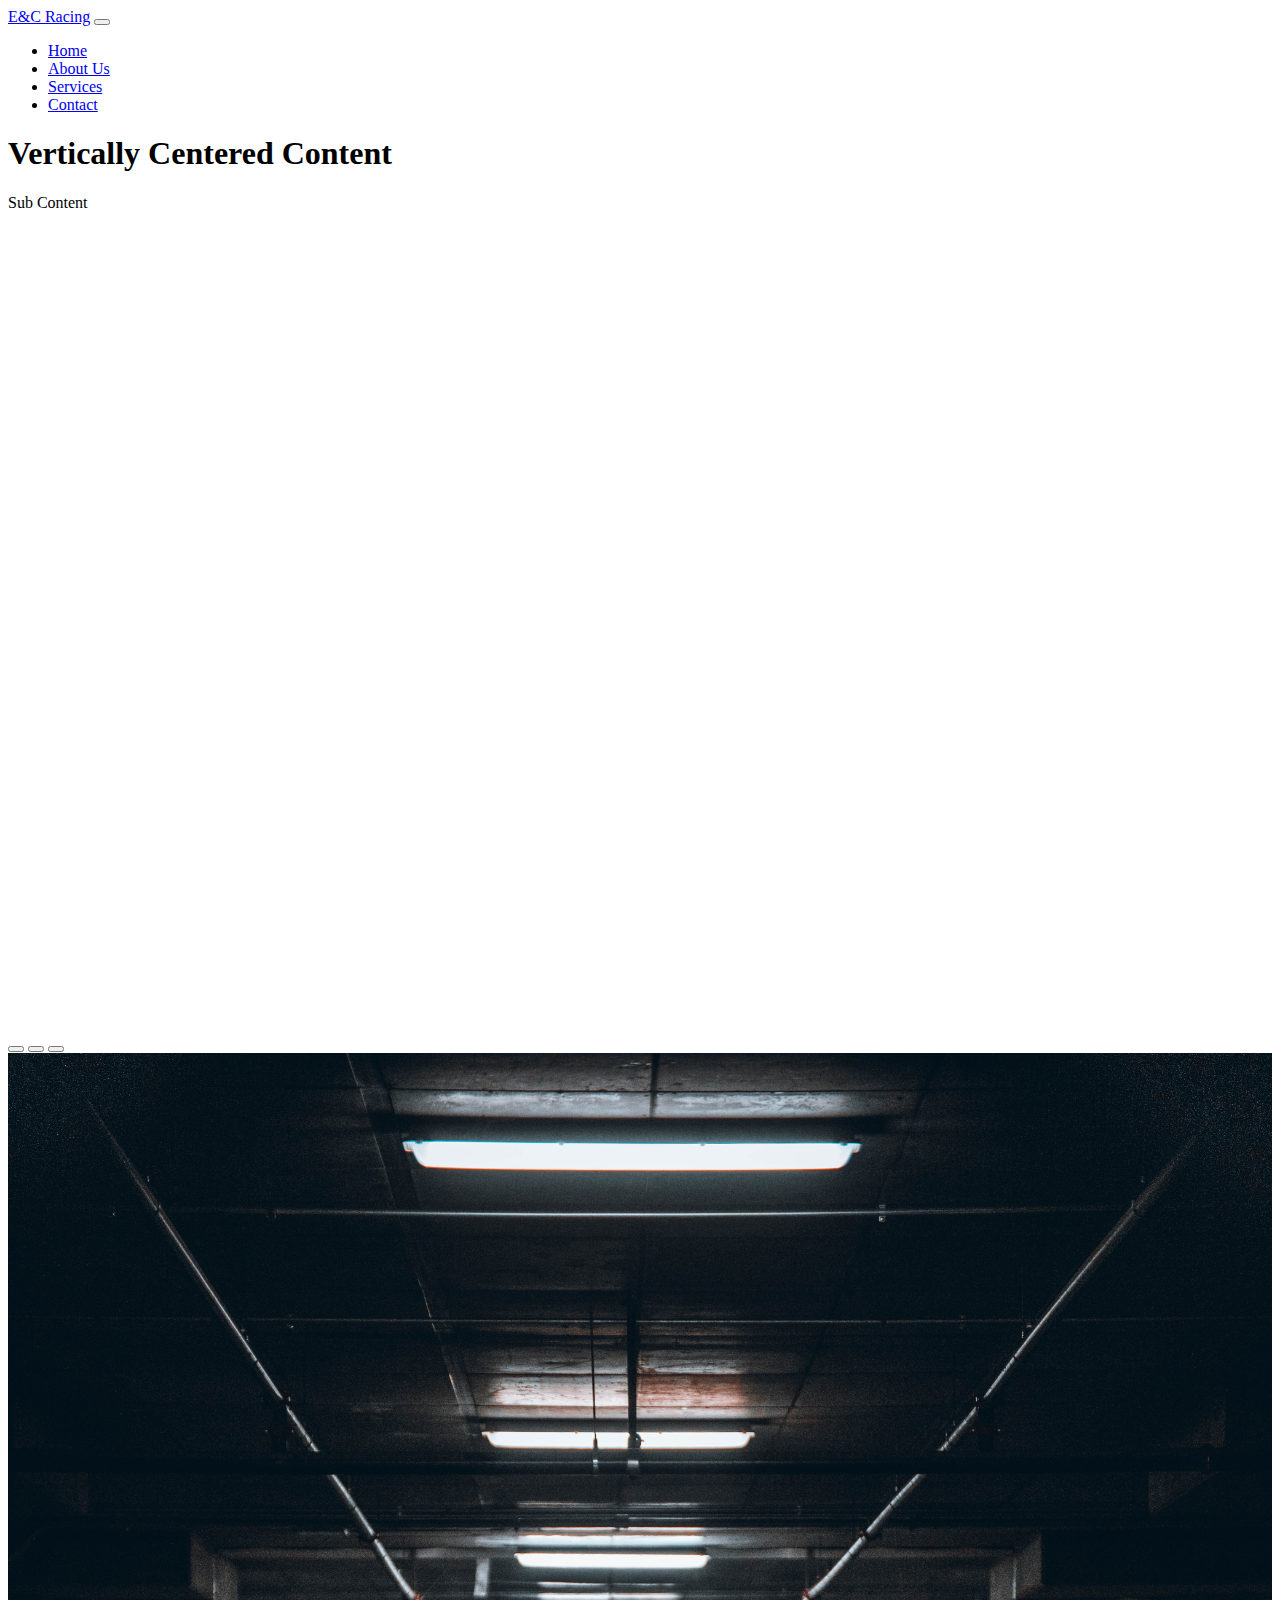
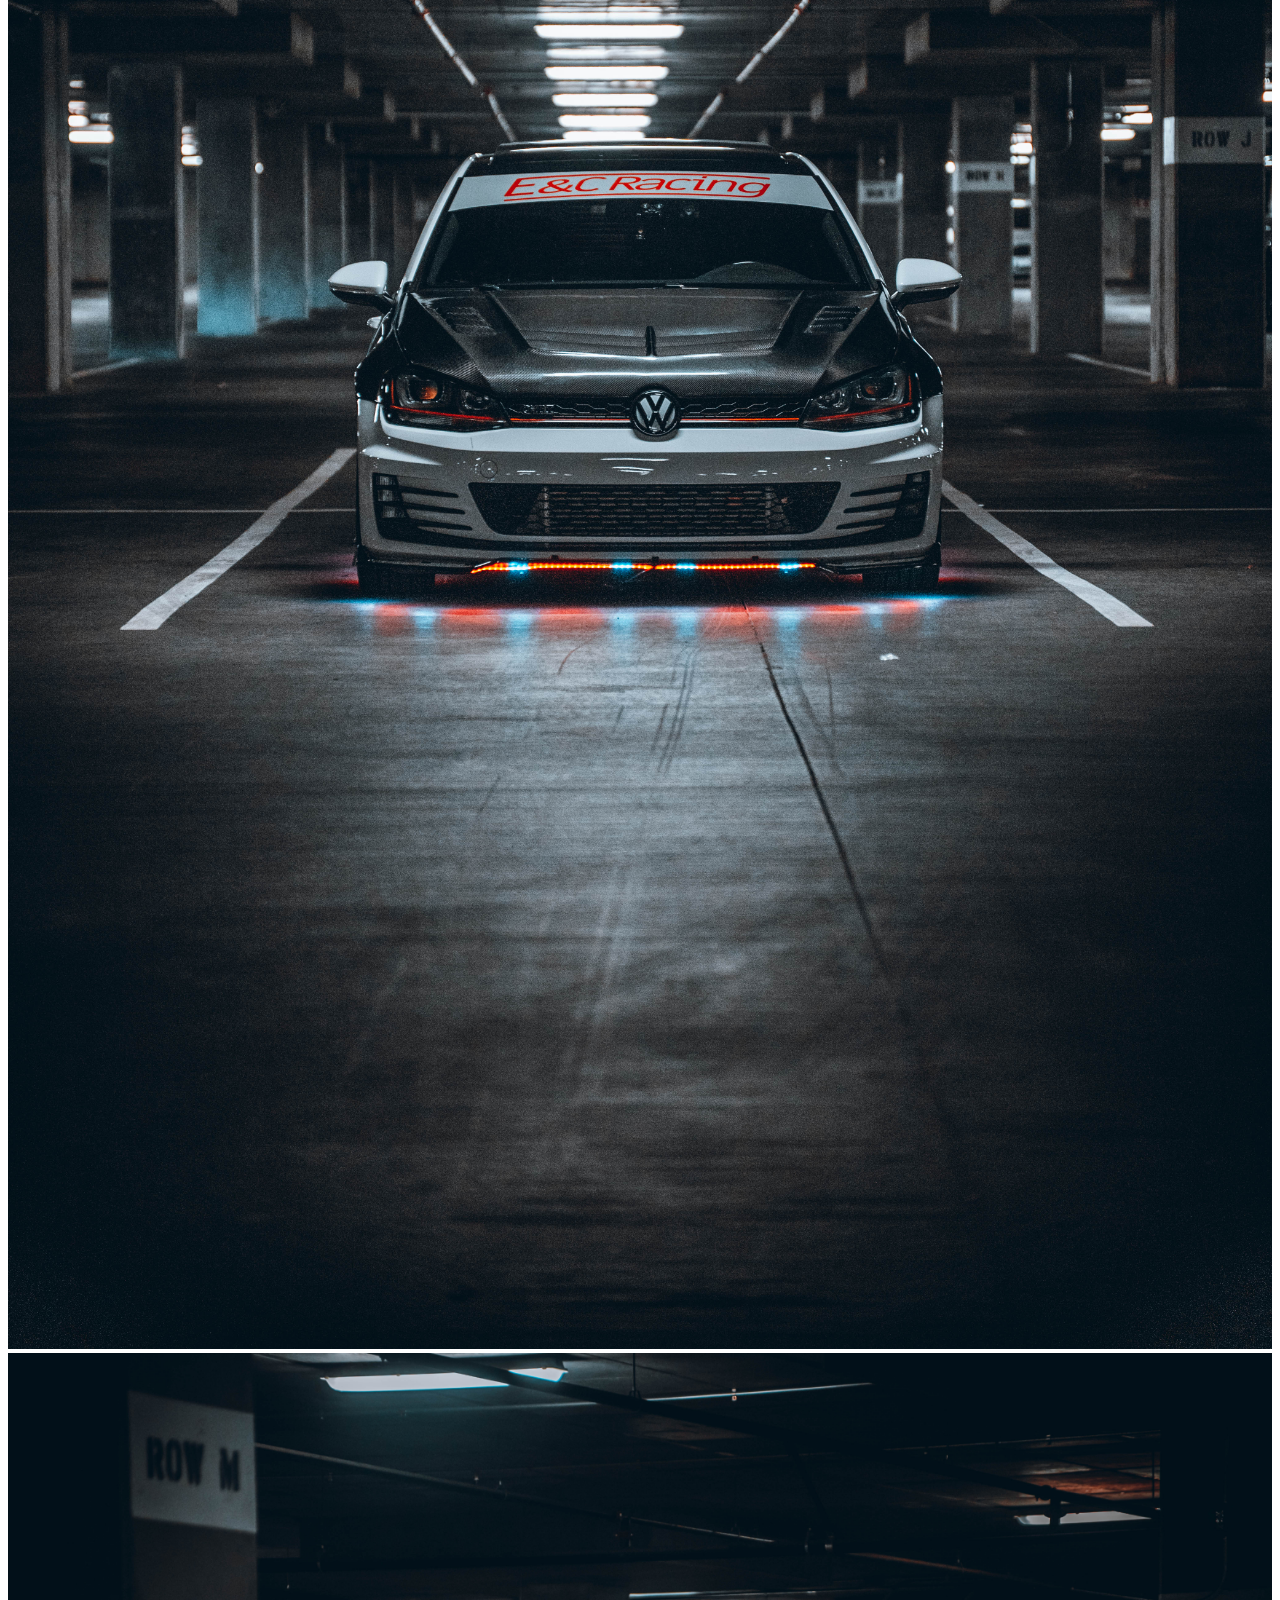
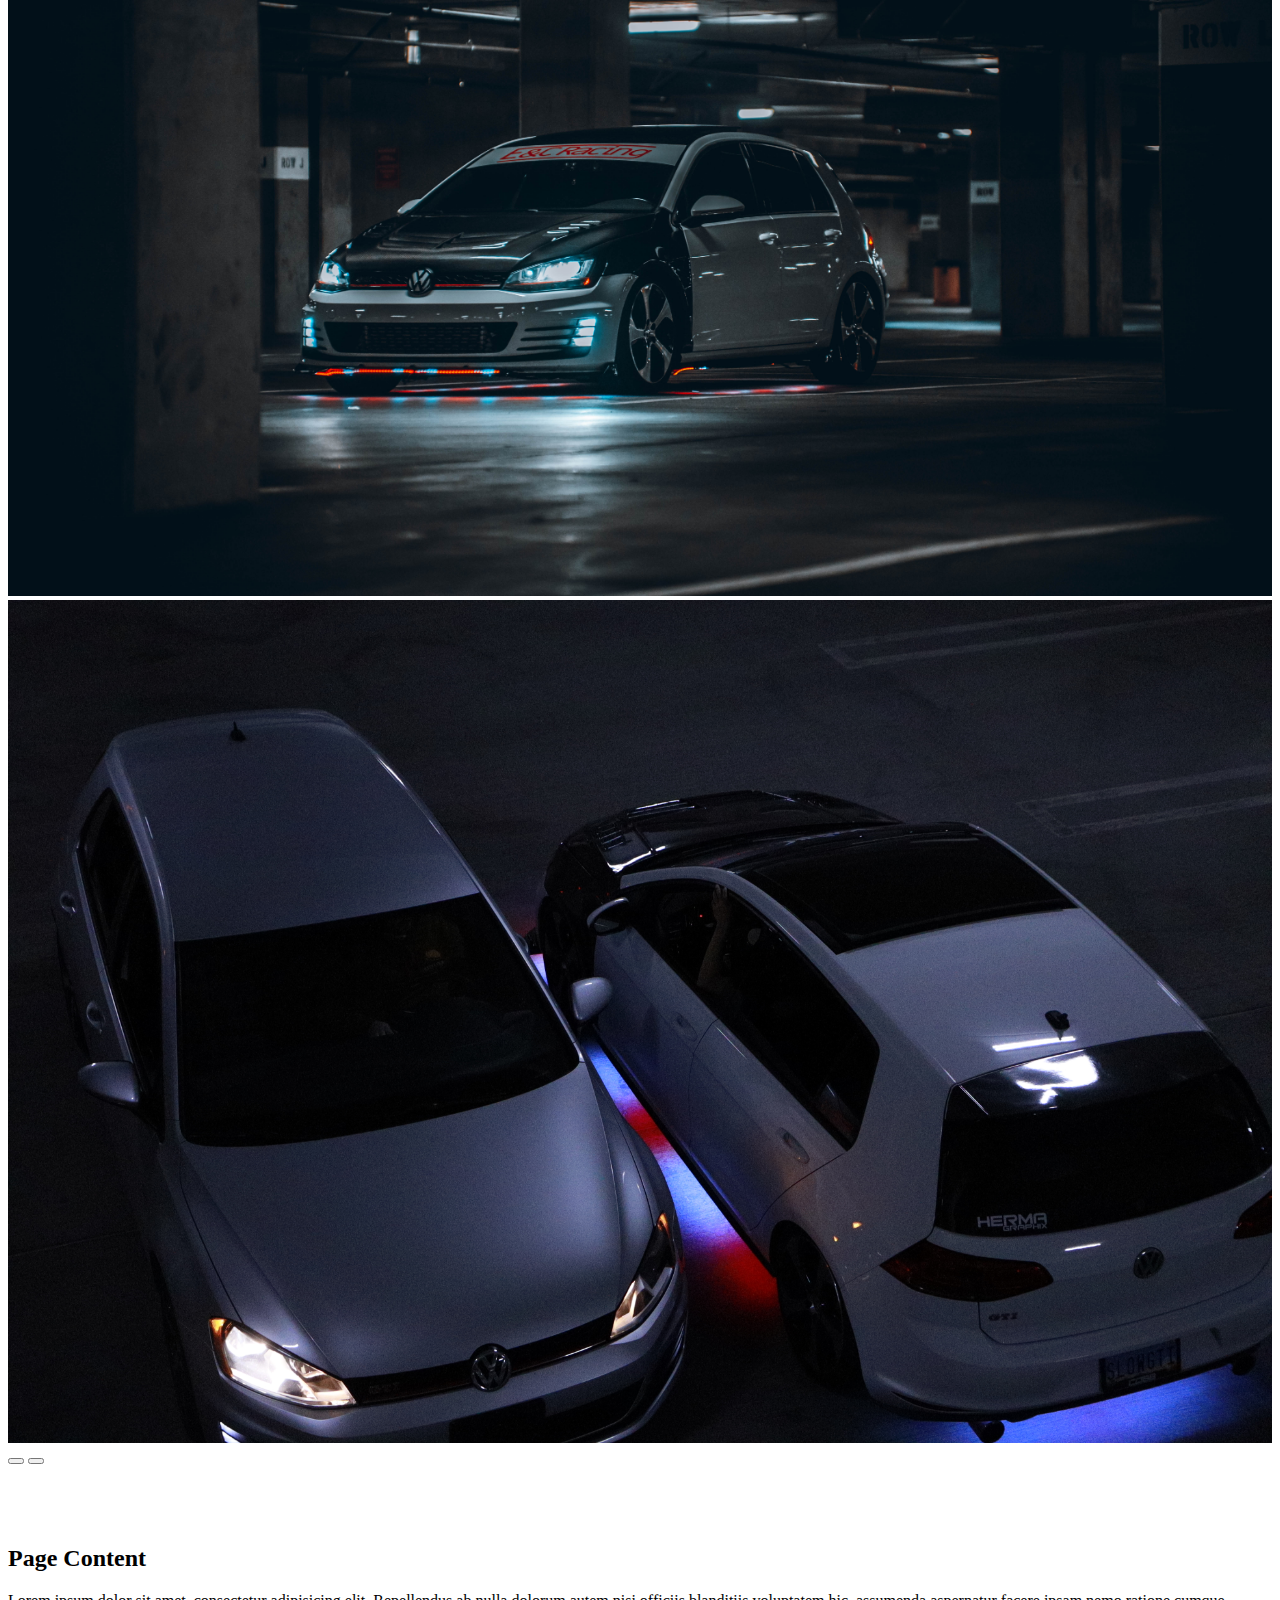
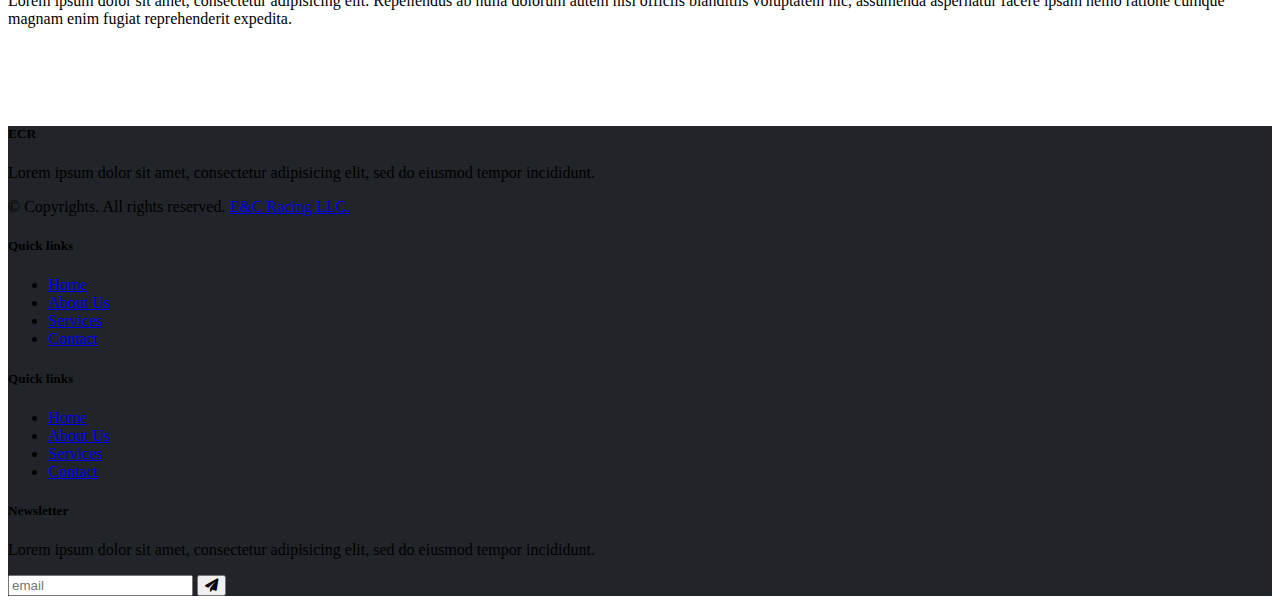
<file: index.html>
﻿<!DOCTYPE html>

<html lang="en">
<head>
	<meta name="viewport" content="width=device-width, initial-scale=1">
    <!-- CSS only -->
    <link href="https://cdn.jsdelivr.net/npm/bootstrap@5.1.3/dist/css/bootstrap.min.css" rel="stylesheet" integrity="sha384-1BmE4kWBq78iYhFldvKuhfTAU6auU8tT94WrHftjDbrCEXSU1oBoqyl2QvZ6jIW3" crossorigin="anonymous">
    <!-- JavaScript Bundle with Popper -->
    <script src="https://cdn.jsdelivr.net/npm/bootstrap@5.1.3/dist/js/bootstrap.bundle.min.js" integrity="sha384-ka7Sk0Gln4gmtz2MlQnikT1wXgYsOg+OMhuP+IlRH9sENBO0LRn5q+8nbTov4+1p" crossorigin="anonymous"></script>
    <!-- Mian CCS -->
    <link href="css/index.css" rel="stylesheet">
    <script src="https://cdnjs.cloudflare.com/ajax/libs/jquery/3.2.1/jquery.min.js"></script>
    <link href="assets/fa/css/all.min.css" rel="stylesheet">
</head>
<body>
<!-- Navigation -->
<nav class="navbar navbar-expand-lg navbar-light bg-light shadow fixed-top">
    <div class="container">
        <a class="navbar-brand" href="#">E&C Racing</a>
        <button class="navbar-toggler" type="button" data-bs-toggle="collapse" data-bs-target="#navbarResponsive" aria-controls="navbarResponsive" aria-expanded="false" aria-label="Toggle navigation">
            <span class="navbar-toggler-icon"></span>
        </button>
        <div class="collapse navbar-collapse" id="navbarResponsive">
            <ul class="navbar-nav ms-auto">
                <li class="nav-item active">
                    <a class="nav-link" href="#">Home</a>
                </li>
                <li class="nav-item">
                    <a class="nav-link" href="/about.html">About Us</a>
                </li>
                <li class="nav-item">
                    <a class="nav-link" href="/services.html">Services</a>
                </li>
                <li class="nav-item">
                    <a class="nav-link" href="/contact.html">Contact</a>
                </li>
            </ul>
        </div>
    </div>
</nav>

<!-- Full Page Image Header with Vertically Centered Content -->
<header class="masthead">
    <div class="container h-100">
        <div class="row h-100 align-items-center">
            <div class="col-12 text-center">
                <h1 class="fw-light">Vertically Centered Content</h1>
                <p class="lead">Sub Content</p>
            </div>
        </div>
    </div>
</header>

<!-- Carousel -->
<div id="demo" class="carousel slide" data-bs-ride="carousel">

  <!-- Indicators/dots -->
  <div class="carousel-indicators">
    <button type="button" data-bs-target="#demo" data-bs-slide-to="0" class="active"></button>
    <button type="button" data-bs-target="#demo" data-bs-slide-to="1"></button>
    <button type="button" data-bs-target="#demo" data-bs-slide-to="2"></button>
  </div>
  
  <!-- The slideshow/carousel -->
  <div class="carousel-inner">
    <div class="carousel-item active">
      <img src="assets/images/C-GTI-f.JPG" alt="Los Angeles" class="d-block" style="width:100%">
    </div>
    <div class="carousel-item">
      <img src="assets/images/C-GTI-fL.JPG" alt="Chicago" class="d-block" style="width:100%">
    </div>
    <div class="carousel-item">
      <img src="assets/images/E_C-GTI1.JPG" alt="New York" class="d-block" style="width:100%">
    </div>
  </div>
  
  <!-- Left and right controls/icons -->
  <button class="carousel-control-prev" type="button" data-bs-target="#demo" data-bs-slide="prev">
    <span class="carousel-control-prev-icon"></span>
  </button>
  <button class="carousel-control-next" type="button" data-bs-target="#demo" data-bs-slide="next">
    <span class="carousel-control-next-icon"></span>
  </button>
</div>
	
<!-- Page Content -->
<section class="py-5">
    <div class="container">
        <h2 class="fw-light">Page Content</h2>
        <p>
            Lorem ipsum dolor sit amet, consectetur adipisicing elit. Repellendus ab nulla dolorum autem nisi officiis
            blanditiis voluptatem hic, assumenda aspernatur facere ipsam nemo ratione cumque magnam enim fugiat
            reprehenderit expedita.
        </p>
    </div>
</section>
<!-- FOOTER -->
<footer class="w-100 py-4 flex-shrink-0">
    <div class="container py-4">
        <div class="row gy-4 gx-5">
            <div class="col-lg-4 col-md-6">
                <h5 class="h1 text-white">ECR</h5>
                <p class="small text-muted">Lorem ipsum dolor sit amet, consectetur adipisicing elit, sed do eiusmod tempor incididunt.</p>
                <p class="small text-muted mb-0">&copy; Copyrights. All rights reserved. <a class="text-primary" href="#">E&C Racing LLC.</a></p>
            </div>
            <div class="col-lg-2 col-md-6">
                <h5 class="text-white mb-3">Quick links</h5>
                <ul class="list-unstyled text-muted">
                    <li><a href="#">Home</a></li>
                    <li><a href="/about.html">About Us</a></li>
                    <li><a href="/servcies.html">Services</a></li>
                    <li><a href="/contact.html">Contact</a></li>
                </ul>
            </div>
            <div class="col-lg-2 col-md-6">
                <h5 class="text-white mb-3">Quick links</h5>
                <ul class="list-unstyled text-muted">
                    <li><a href="#">Home</a></li>
                    <li><a href="/about.html">About Us</a></li>
                    <li><a href="/servcies.html">Services</a></li>
                    <li><a href="/contact.html">Contact</a></li>
                </ul>
            </div>
            <div class="col-lg-4 col-md-6">
                <h5 class="text-white mb-3">Newsletter</h5>
                <p class="small text-muted">Lorem ipsum dolor sit amet, consectetur adipisicing elit, sed do eiusmod tempor incididunt.</p>
                <form action="#">
                    <div class="input-group mb-3">
                        <input class="form-control" type="text" placeholder="email" aria-label="email" aria-describedby="button-addon2">
                        <button class="btn btn-primary" id="button-addon2" type="button"><i class="fas fa-paper-plane"></i></button>
                    </div>
                </form>
            </div>
        </div>
    </div>
</footer>
</body>	

</html>
</file>
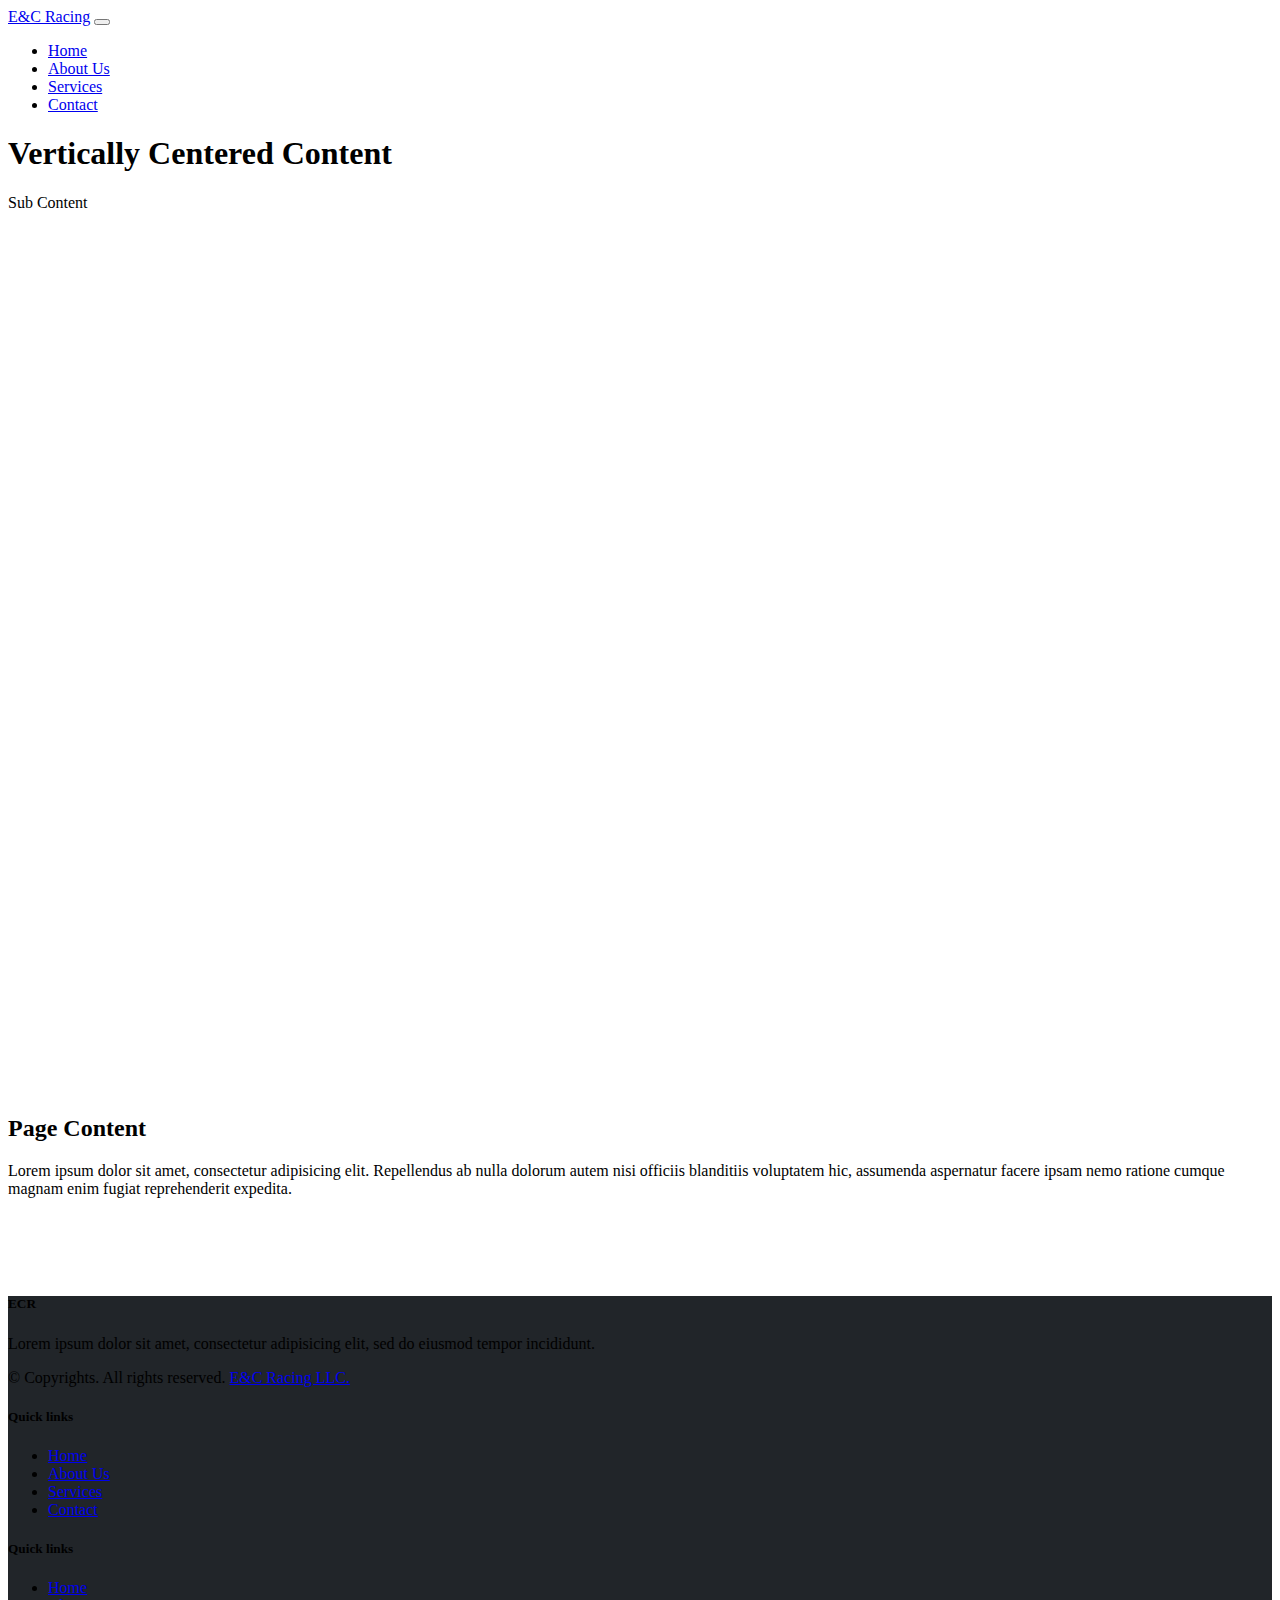
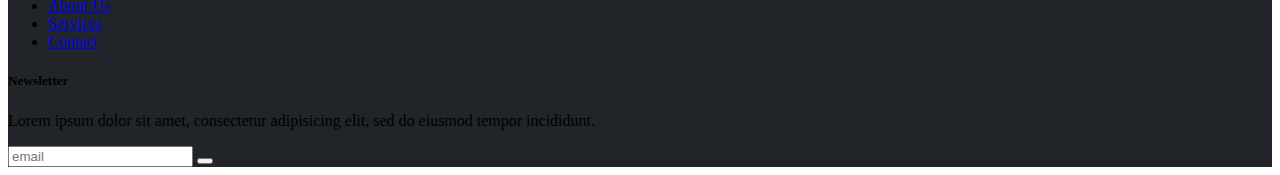
<file: contact.html>
﻿<!DOCTYPE html>

<html lang="en">
<head>
    <!-- CSS only -->
    <link href="https://cdn.jsdelivr.net/npm/bootstrap@5.1.3/dist/css/bootstrap.min.css" rel="stylesheet" integrity="sha384-1BmE4kWBq78iYhFldvKuhfTAU6auU8tT94WrHftjDbrCEXSU1oBoqyl2QvZ6jIW3" crossorigin="anonymous">
    <!-- JavaScript Bundle with Popper -->
    <script src="https://cdn.jsdelivr.net/npm/bootstrap@5.1.3/dist/js/bootstrap.bundle.min.js" integrity="sha384-ka7Sk0Gln4gmtz2MlQnikT1wXgYsOg+OMhuP+IlRH9sENBO0LRn5q+8nbTov4+1p" crossorigin="anonymous"></script>
    <!-- Mian CCS -->
    <link href="css/index.css" rel="stylesheet">
</head>
<!-- Navigation -->
<nav class="navbar navbar-expand-lg navbar-light bg-light shadow fixed-top">
    <div class="container">
        <a class="navbar-brand" href="#">E&C Racing</a>
        <button class="navbar-toggler" type="button" data-bs-toggle="collapse" data-bs-target="#navbarResponsive" aria-controls="navbarResponsive" aria-expanded="false" aria-label="Toggle navigation">
            <span class="navbar-toggler-icon"></span>
        </button>
        <div class="collapse navbar-collapse" id="navbarResponsive">
            <ul class="navbar-nav ms-auto">
                <li class="nav-item active">
                    <a class="nav-link" href="#">Home</a>
                </li>
                <li class="nav-item">
                    <a class="nav-link" href="/about.html">About Us</a>
                </li>
                <li class="nav-item">
                    <a class="nav-link" href="/services.html">Services</a>
                </li>
                <li class="nav-item">
                    <a class="nav-link" href="/contact.html">Contact</a>
                </li>
            </ul>
        </div>
    </div>
</nav>

<!-- Full Page Image Header with Vertically Centered Content -->
<header class="masthead">
    <div class="container h-100">
        <div class="row h-100 align-items-center">
            <div class="col-12 text-center">
                <h1 class="fw-light">Vertically Centered Content</h1>
                <p class="lead">Sub Content</p>
            </div>
        </div>
    </div>
</header>

<!-- Page Content -->
<section class="py-5">
    <div class="container">
        <h2 class="fw-light">Page Content</h2>
        <p>
            Lorem ipsum dolor sit amet, consectetur adipisicing elit. Repellendus ab nulla dolorum autem nisi officiis
            blanditiis voluptatem hic, assumenda aspernatur facere ipsam nemo ratione cumque magnam enim fugiat
            reprehenderit expedita.
        </p>
    </div>
</section>
<!-- FOOTER -->
<footer class="w-100 py-4 flex-shrink-0">
    <div class="container py-4">
        <div class="row gy-4 gx-5">
            <div class="col-lg-4 col-md-6">
                <h5 class="h1 text-white">ECR</h5>
                <p class="small text-muted">Lorem ipsum dolor sit amet, consectetur adipisicing elit, sed do eiusmod tempor incididunt.</p>
                <p class="small text-muted mb-0">&copy; Copyrights. All rights reserved. <a class="text-primary" href="#">E&C Racing LLC.</a></p>
            </div>
            <div class="col-lg-2 col-md-6">
                <h5 class="text-white mb-3">Quick links</h5>
                <ul class="list-unstyled text-muted">
                    <li><a href="#">Home</a></li>
                    <li><a href="/about.html">About Us</a></li>
                    <li><a href="/servcies.html">Services</a></li>
                    <li><a href="/contact.html">Contact</a></li>
                </ul>
            </div>
            <div class="col-lg-2 col-md-6">
                <h5 class="text-white mb-3">Quick links</h5>
                <ul class="list-unstyled text-muted">
                    <li><a href="#">Home</a></li>
                    <li><a href="/about.html">About Us</a></li>
                    <li><a href="/servcies.html">Services</a></li>
                    <li><a href="/contact.html">Contact</a></li>
                </ul>
            </div>
            <div class="col-lg-4 col-md-6">
                <h5 class="text-white mb-3">Newsletter</h5>
                <p class="small text-muted">Lorem ipsum dolor sit amet, consectetur adipisicing elit, sed do eiusmod tempor incididunt.</p>
                <form action="#">
                    <div class="input-group mb-3">
                        <input class="form-control" type="text" placeholder="email" aria-label="email" aria-describedby="button-addon2">
                        <button class="btn btn-primary" id="button-addon2" type="button"><i class="fas fa-paper-plane"></i></button>
                    </div>
                </form>
            </div>
        </div>
    </div>
</footer>
</html>
</file>
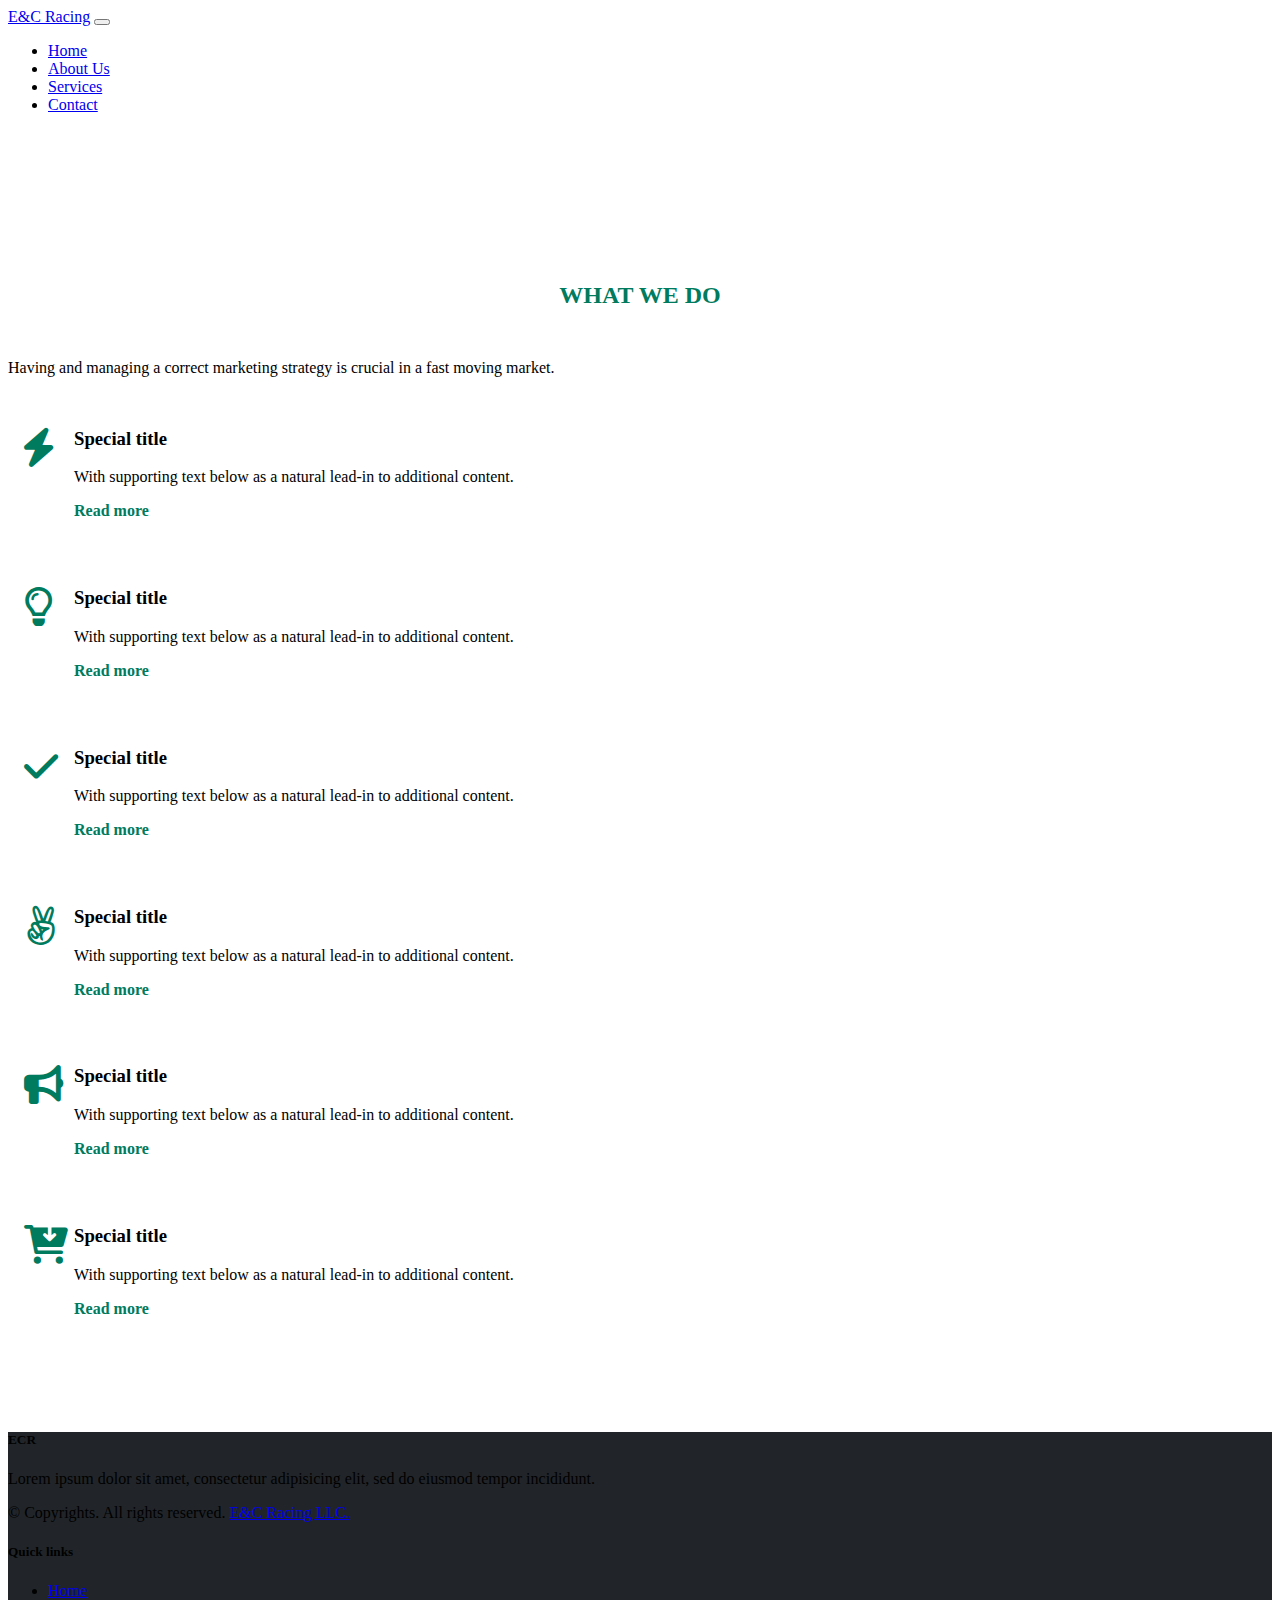
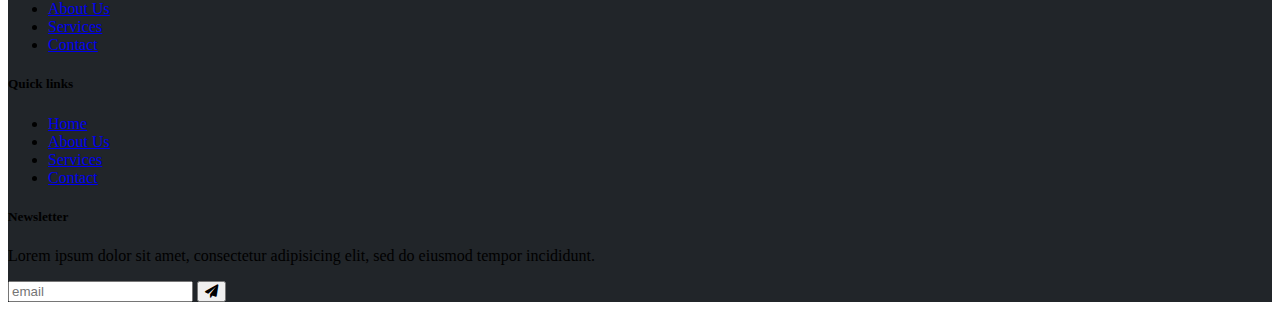
<file: services.html>
﻿<!DOCTYPE html>

<html lang="en">
<head>
    <!-- CSS only -->
    <link href="https://cdn.jsdelivr.net/npm/bootstrap@5.1.3/dist/css/bootstrap.min.css" rel="stylesheet" integrity="sha384-1BmE4kWBq78iYhFldvKuhfTAU6auU8tT94WrHftjDbrCEXSU1oBoqyl2QvZ6jIW3" crossorigin="anonymous">
    <!-- JavaScript Bundle with Popper -->
    <script src="https://cdn.jsdelivr.net/npm/bootstrap@5.1.3/dist/js/bootstrap.bundle.min.js" integrity="sha384-ka7Sk0Gln4gmtz2MlQnikT1wXgYsOg+OMhuP+IlRH9sENBO0LRn5q+8nbTov4+1p" crossorigin="anonymous"></script>
    <!-- Mian CCS -->
    <link href="css/index.css" rel="stylesheet">
    <script src="//cdnjs.cloudflare.com/ajax/libs/jquery/3.2.1/jquery.min.js"></script>
    <link href="assets/fa/css/all.min.css" rel="stylesheet">
</head>
<!-- Navigation -->
<nav class="navbar navbar-expand-lg navbar-light bg-light shadow fixed-top">
    <div class="container">
        <a class="navbar-brand" href="#">E&C Racing</a>
        <button class="navbar-toggler" type="button" data-bs-toggle="collapse" data-bs-target="#navbarResponsive" aria-controls="navbarResponsive" aria-expanded="false" aria-label="Toggle navigation">
            <span class="navbar-toggler-icon"></span>
        </button>
        <div class="collapse navbar-collapse" id="navbarResponsive">
            <ul class="navbar-nav ms-auto">
                <li class="nav-item active">
                    <a class="nav-link" href="#">Home</a>
                </li>
                <li class="nav-item">
                    <a class="nav-link" href="/about.html">About Us</a>
                </li>
                <li class="nav-item">
                    <a class="nav-link" href="/services.html">Services</a>
                </li>
                <li class="nav-item">
                    <a class="nav-link" href="/contact.html">Contact</a>
                </li>
            </ul>
        </div>
    </div>
</nav>
<br><br><br><br>
<!-- Services section -->
<section id="what-we-do">
    <div class="container-fluid">
        <h2 class="section-title mb-2 h1">What we do</h2>
        <p class="text-center text-muted h5">Having and managing a correct marketing strategy is crucial in a fast moving market.</p>
        <div class="row mt-5">
            <div class="col-xs-12 col-sm-6 col-md-4 col-lg-4 col-xl-4">
                <div class="card">
                    <div class="card-block block-1">
                        <h3 class="card-title">Special title</h3>
                        <p class="card-text">With supporting text below as a natural lead-in to additional content.</p>
                        <a href="https://www.fiverr.com/share/qb8D02" title="Read more" class="read-more">Read more<i class="fa fa-angle-double-right ml-2"></i></a>
                    </div>
                </div>
            </div>
            <div class="col-xs-12 col-sm-6 col-md-4 col-lg-4 col-xl-4">
                <div class="card">
                    <div class="card-block block-2">
                        <h3 class="card-title">Special title</h3>
                        <p class="card-text">With supporting text below as a natural lead-in to additional content.</p>
                        <a href="https://www.fiverr.com/share/qb8D02" title="Read more" class="read-more">Read more<i class="fa fa-angle-double-right ml-2"></i></a>
                    </div>
                </div>
            </div>
            <div class="col-xs-12 col-sm-6 col-md-4 col-lg-4 col-xl-4">
                <div class="card">
                    <div class="card-block block-3">
                        <h3 class="card-title">Special title</h3>
                        <p class="card-text">With supporting text below as a natural lead-in to additional content.</p>
                        <a href="https://www.fiverr.com/share/qb8D02" title="Read more" class="read-more">Read more<i class="fa fa-angle-double-right ml-2"></i></a>
                    </div>
                </div>
            </div>
        </div>
        <div class="row">
            <div class="col-xs-12 col-sm-6 col-md-4 col-lg-4 col-xl-4">
                <div class="card">
                    <div class="card-block block-4">
                        <h3 class="card-title">Special title</h3>
                        <p class="card-text">With supporting text below as a natural lead-in to additional content.</p>
                        <a href="https://www.fiverr.com/share/qb8D02" title="Read more" class="read-more">Read more<i class="fa fa-angle-double-right ml-2"></i></a>
                    </div>
                </div>
            </div>
            <div class="col-xs-12 col-sm-6 col-md-4 col-lg-4 col-xl-4">
                <div class="card">
                    <div class="card-block block-5">
                        <h3 class="card-title">Special title</h3>
                        <p class="card-text">With supporting text below as a natural lead-in to additional content.</p>
                        <a href="https://www.fiverr.com/share/qb8D02" title="Read more" class="read-more">Read more<i class="fa fa-angle-double-right ml-2"></i></a>
                    </div>
                </div>
            </div>
            <div class="col-xs-12 col-sm-6 col-md-4 col-lg-4 col-xl-4">
                <div class="card">
                    <div class="card-block block-6">
                        <h3 class="card-title">Special title</h3>
                        <p class="card-text">With supporting text below as a natural lead-in to additional content.</p>
                        <a href="https://www.fiverr.com/share/qb8D02" title="Read more" class="read-more">Read more<i class="fa fa-angle-double-right ml-2"></i></a>
                    </div>
                </div>
            </div>
        </div>
    </div>
</section>
<!-- /Services section -->


<!-- FOOTER -->
<footer class="w-100 py-4 flex-shrink-0">
    <div class="container py-4">
        <div class="row gy-4 gx-5">
            <div class="col-lg-4 col-md-6">
                <h5 class="h1 text-white">ECR</h5>
                <p class="small text-muted">Lorem ipsum dolor sit amet, consectetur adipisicing elit, sed do eiusmod tempor incididunt.</p>
                <p class="small text-muted mb-0">&copy; Copyrights. All rights reserved. <a class="text-primary" href="#">E&C Racing LLC.</a></p>
            </div>
            <div class="col-lg-2 col-md-6">
                <h5 class="text-white mb-3">Quick links</h5>
                <ul class="list-unstyled text-muted">
                    <li><a href="#">Home</a></li>
                    <li><a href="/about.html">About Us</a></li>
                    <li><a href="/servcies.html">Services</a></li>
                    <li><a href="/contact.html">Contact</a></li>
                </ul>
            </div>
            <div class="col-lg-2 col-md-6">
                <h5 class="text-white mb-3">Quick links</h5>
                <ul class="list-unstyled text-muted">
                    <li><a href="#">Home</a></li>
                    <li><a href="/about.html">About Us</a></li>
                    <li><a href="/servcies.html">Services</a></li>
                    <li><a href="/contact.html">Contact</a></li>
                </ul>
            </div>
            <div class="col-lg-4 col-md-6">
                <h5 class="text-white mb-3">Newsletter</h5>
                <p class="small text-muted">Lorem ipsum dolor sit amet, consectetur adipisicing elit, sed do eiusmod tempor incididunt.</p>
                <form action="#">
                    <div class="input-group mb-3">
                        <input class="form-control" type="text" placeholder="email" aria-label="email" aria-describedby="button-addon2">
                        <button class="btn btn-primary" id="button-addon2" type="button"><i class="fas fa-paper-plane"></i></button>
                    </div>
                </form>
            </div>
        </div>
    </div>
</footer>
</html>
</file>
<file: css/index.css>
﻿.masthead {
    height: 100vh;
    min-height: 500px;
    background-image: url('https://source.unsplash.com/BtbjCFUvBXs/1920x1080');
    background-size: cover;
    background-position: center;
    background-repeat: no-repeat;
}

footer {
    background: #212529;
}

/**********************
/***** Services *******
/*********************/
@import url('https://maxcdn.bootstrapcdn.com/font-awesome/4.7.0/css/font-awesome.min.css');

section {
    padding: 60px 0;
}

    section .section-title {
        text-align: center;
        color: #007b5e;
        margin-bottom: 50px;
        text-transform: uppercase;
    }

#what-we-do {
    background: #ffffff;
}

    #what-we-do .card {
        padding: 1rem !important;
        border: none;
        margin-bottom: 1rem;
        -webkit-transition: .5s all ease;
        -moz-transition: .5s all ease;
        transition: .5s all ease;
    }

        #what-we-do .card:hover {
            -webkit-box-shadow: 5px 7px 9px -4px rgb(158, 158, 158);
            -moz-box-shadow: 5px 7px 9px -4px rgb(158, 158, 158);
            box-shadow: 5px 7px 9px -4px rgb(158, 158, 158);
        }

        #what-we-do .card .card-block {
            padding-left: 50px;
            position: relative;
        }

            #what-we-do .card .card-block a {
                color: #007b5e !important;
                font-weight: 700;
                text-decoration: none;
            }

                #what-we-do .card .card-block a i {
                    display: none;
                }

        #what-we-do .card:hover .card-block a i {
            display: inline-block;
            font-weight: 700;
        }

        #what-we-do .card .card-block:before {
            font-family: FontAwesome;
            position: absolute;
            font-size: 39px;
            color: #007b5e;
            left: 0;
            -webkit-transition: -webkit-transform .2s ease-in-out;
            transition: transform .2s ease-in-out;
        }

        #what-we-do .card .block-1:before {
            content: "\f0e7";
        }

        #what-we-do .card .block-2:before {
            content: "\f0eb";
        }

        #what-we-do .card .block-3:before {
            content: "\f00c";
        }

        #what-we-do .card .block-4:before {
            content: "\f209";
        }

        #what-we-do .card .block-5:before {
            content: "\f0a1";
        }

        #what-we-do .card .block-6:before {
            content: "\f218";
        }

        #what-we-do .card:hover .card-block:before {
            -webkit-transform: rotate(360deg);
            transform: rotate(360deg);
            -webkit-transition: .5s all ease;
            -moz-transition: .5s all ease;
            transition: .5s all ease;
        }
</file>
